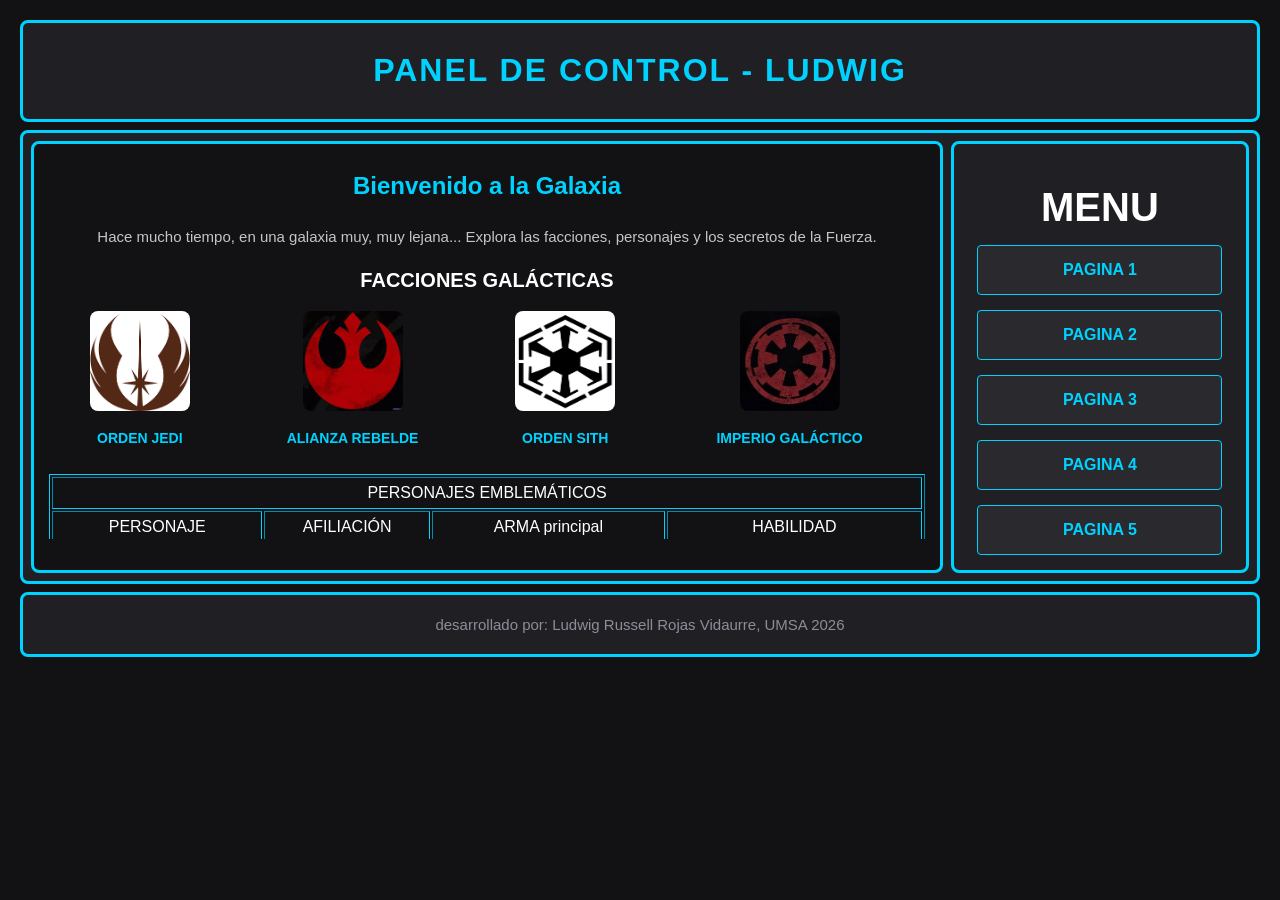
<file: index.html>
<!DOCTYPE html>
<html lang="es">
<head>
    <meta charset="UTF-8">
    <meta name="viewport" content="width=device-width, initial-scale=1.0">
    <title>Pagina de Ludwig</title>
    <link rel="stylesheet" href="css/estilo_index.css">
</head>
<body>
    <header>
        <h1>PANEL DE CONTROL - LUDWIG</h1>
    </header>
    <main>
        <section>
            <iframe name="rv_contenido" src="pags/pag1.html" style="width:100%; height:380px; border:none;"></iframe>
        </section>
        <nav>
            <h2>MENU</h2>
            <ul>
                <li><a href="pags/pag1.html" target="rv_contenido">PAGINA 1</a></li>
                <li><a href="pags/pag2.html" target="rv_contenido">PAGINA 2</a></li>
                <li><a href="pags/pag3.html" target="rv_contenido">PAGINA 3</a></li>
                <li><a href="pags/pag4.html" target="rv_contenido">PAGINA 4</a></li>
                <li><a href="pags/pag5.html" target="rv_contenido">PAGINA 5</a></li>
            </ul>
        </nav>
    </main>
    <footer>
        <p>desarrollado por: Ludwig Russell Rojas Vidaurre, UMSA 2026</p>
    </footer>
</body>
</html>
</file>
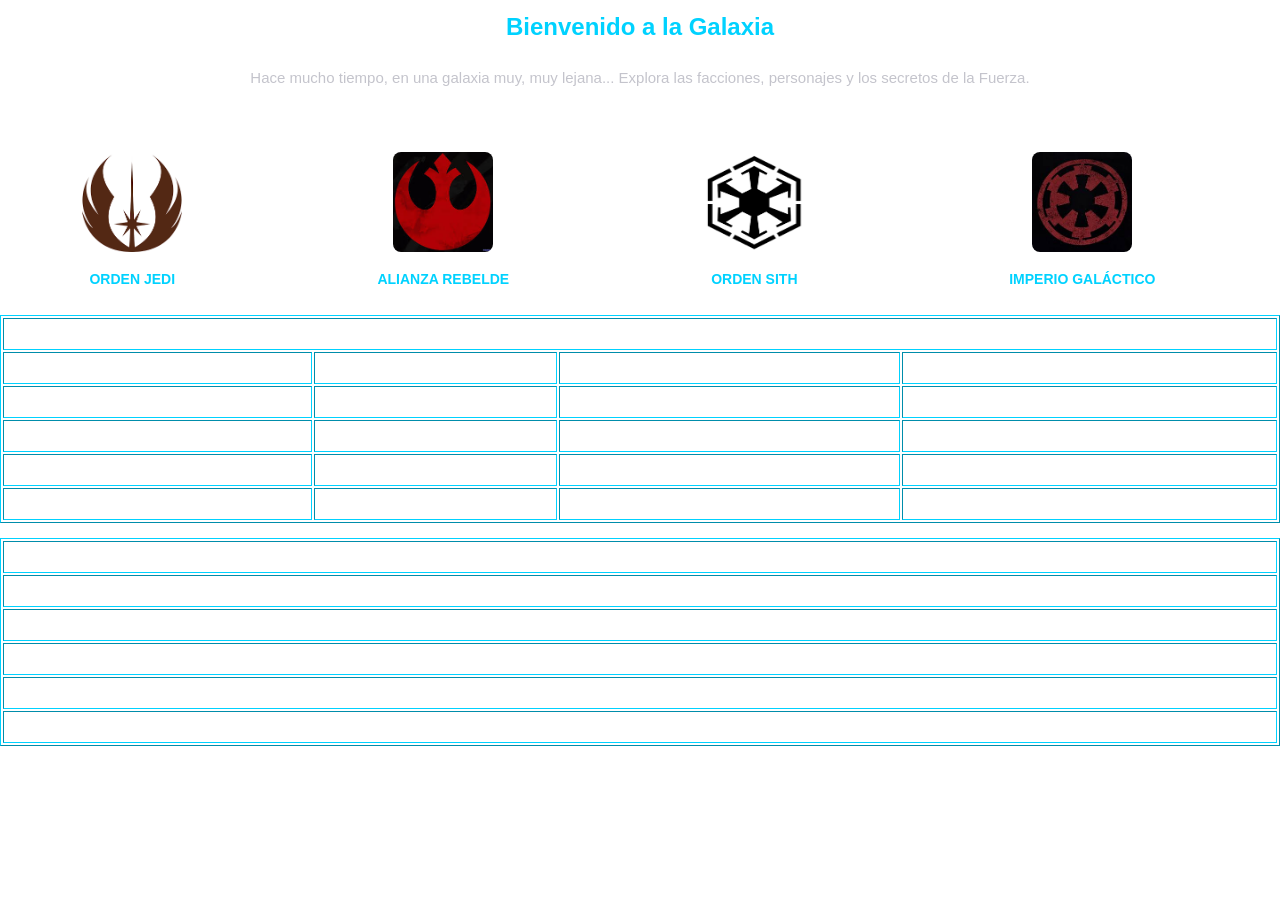
<file: pags/pag1.html>
<!DOCTYPE html>
<html lang="es">
<head>
    <meta charset="UTF-8">
    <title>Pagina 1</title>
    <link rel="stylesheet" href="../css/estilo_pag1.css">
</head>
<body>
    <section>
        <table>
            <tr>
                <td colspan="4">
                    <h4>Bienvenido a la Galaxia</h4><br>
                    <p>Hace mucho tiempo, en una galaxia muy, muy lejana... Explora las facciones, personajes y los secretos de la Fuerza.</p>
                </td>
            </tr>
            <tr>
                <td colspan="4">
                    <h2>FACCIONES GALÁCTICAS</h2>
                </td>
            </tr>
            <tr>
                <td><img src="../imgs/jedi_sin.png" alt="jedi" width="100px" height="100px"></td>
                <td><img src="../imgs/rebeldes_sin.png" alt="rebeldes" width="100px" height="100px"></td>
                <td><img src="../imgs/sith_sin.png" alt="sith" width="100px" height="100px"></td>
                <td><img src="../imgs/imperio_sin.png" alt="imperio" width="100px" height="100px"></td>
            </tr>
            <tr>
                <td><h1>ORDEN JEDI</h1></td>
                <td><h1>ALIANZA REBELDE</h1></td>
                <td><h1>ORDEN SITH</h1></td>
                <td><h1>IMPERIO GALÁCTICO</h1></td>
            </tr>
        </table>
        <table border="1">
            <tr><td colspan="4">PERSONAJES EMBLEMÁTICOS</td></tr>
            <tr><td>PERSONAJE</td><td>AFILIACIÓN</td><td>ARMA principal</td><td>HABILIDAD</td></tr>
            <tr><td>Luke Skywalker</td><td>Orden Jedi</td><td>Sable de Luz Azul</td><td>Visión Guiada</td></tr>
            <tr><td>Obi-Wan Kenobi</td><td>Orden Jedi</td><td>Sable de Luz Azul</td><td>Empujón de Fuerza</td></tr>
            <tr><td>Darth Vader</td><td>Orden Sith</td><td>Sable de Luz Rojo</td><td>Asfixia Telequinetica</td></tr>
            <tr><td>Darth Maul</td><td>Orden Sith</td><td>Sable Doble Rojo</td><td>Agilidad Extrema</td></tr>
        </table>
        <table border="1">
            <tr><td>Habilidades de la Fuerza de Leyenda</td></tr>
            <tr><td>Telequinesis — Mover objetos con la mente</td></tr>
            <tr><td>Truco Mental Jedi — Influenciar pensamientos</td></tr>
            <tr><td>Rayo de Fuerza — Descarga eléctrica Sith</td></tr>
            <tr><td>Meditación de Batalla — Coordinación de tropas</td></tr>
            <tr><td>Tromba de Sable — Estilo de combate ofensivo</td></tr>
        </table>
    </section>
</body>
</html>
</file>
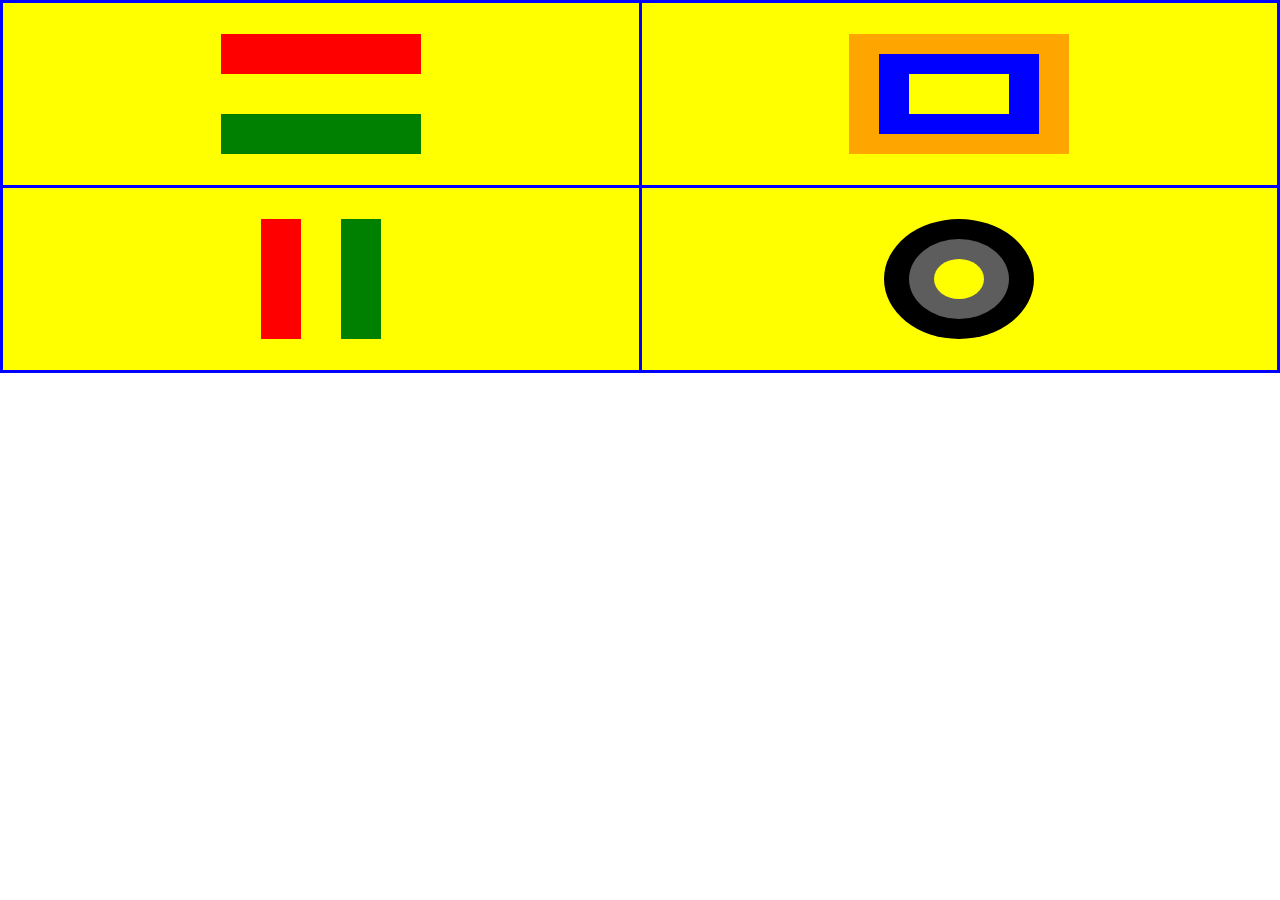
<file: pags/pag2.html>
<!DOCTYPE html>
<html lang="es">
<head>
    <meta charset="UTF-8">
    <title>Pagina 2</title>
    <link rel="stylesheet" href="../css/estilo_pag2.css">
</head>
<body>
    <section>
        <table border="3">
            <tr>
                <td>
                    <div class="rojo"></div>
                    <div class="amarillo"></div>
                    <div class="verde"></div>
                </td>
                <td>
                    <div class="naranja">
                        <div class="azul">
                            <div class="amarillocuadro"></div>
                        </div>
                    </div>  
                </td>
            </tr>
            <tr>
                <td>
                    <div class="bandera">
                        <div class="rojoabajo"></div>
                        <div class="amarilloabajo"></div>
                        <div class="verdeabajo"></div>
                    </div>
                </td>
                <td>
                    <div class="negro">
                        <div class="plomo">
                            <div class="amarillocirculo"></div>
                        </div>
                    </div>
                </td>
            </tr>
        </table>
    </section>
</body>
</html>
</file>
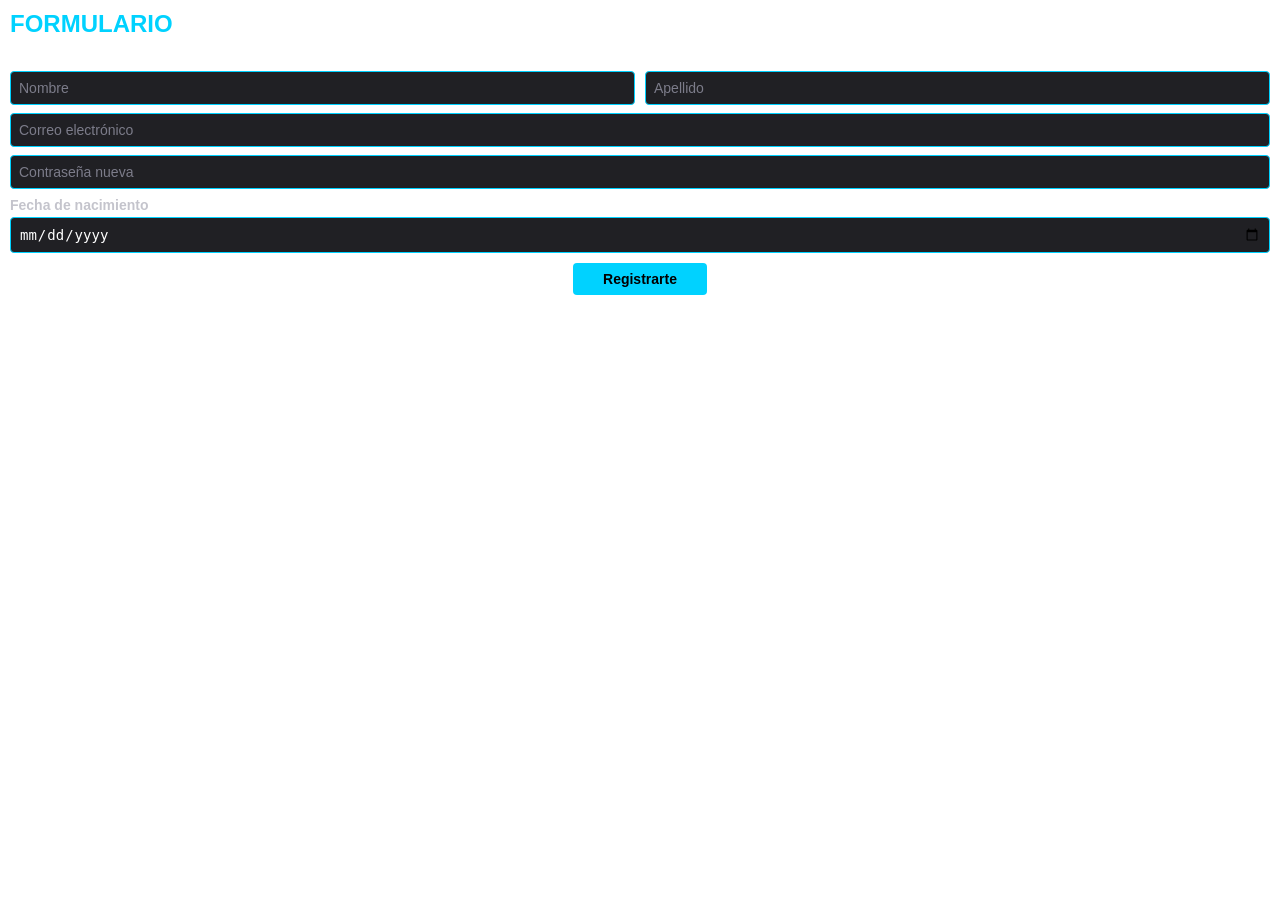
<file: pags/pag3.html>
<!DOCTYPE html>
<html lang="es">
<head>
    <meta charset="UTF-8">
    <title>Pagina 3</title>
    <link rel="stylesheet" href="../css/estilo_pag3.css">
</head>
<body>
    <section>
        <div class="contenedor">
            <h1 class="titulo">FORMULARIO</h1>
            <h2 class="subtitulo">Crear cuenta nueva</h2>
            <form id="rvMiFormulario">
                <div class="fila">
                    <input type="text" id="rvNombre" placeholder="Nombre" class="campo">
                    <input type="text" id="rvApellido" placeholder="Apellido" class="campo">
                </div>
                <input type="email" id="rvCorreo" placeholder="Correo electrónico" class="campo completo">
                <input type="password" id="rvContrasena" placeholder="Contraseña nueva" class="campo completo">
                <label class="etiqueta">Fecha de nacimiento</label>
                <input type="date" id="rvFecha" class="campo completo">
                <div id="rvMensaje" class="mensaje"></div>
                <button type="submit" class="btn-registro">Registrarte</button>
            </form>
        </div>
    </section>
    <script src="../js/java1.js"></script>
</body>
</html>
</file>
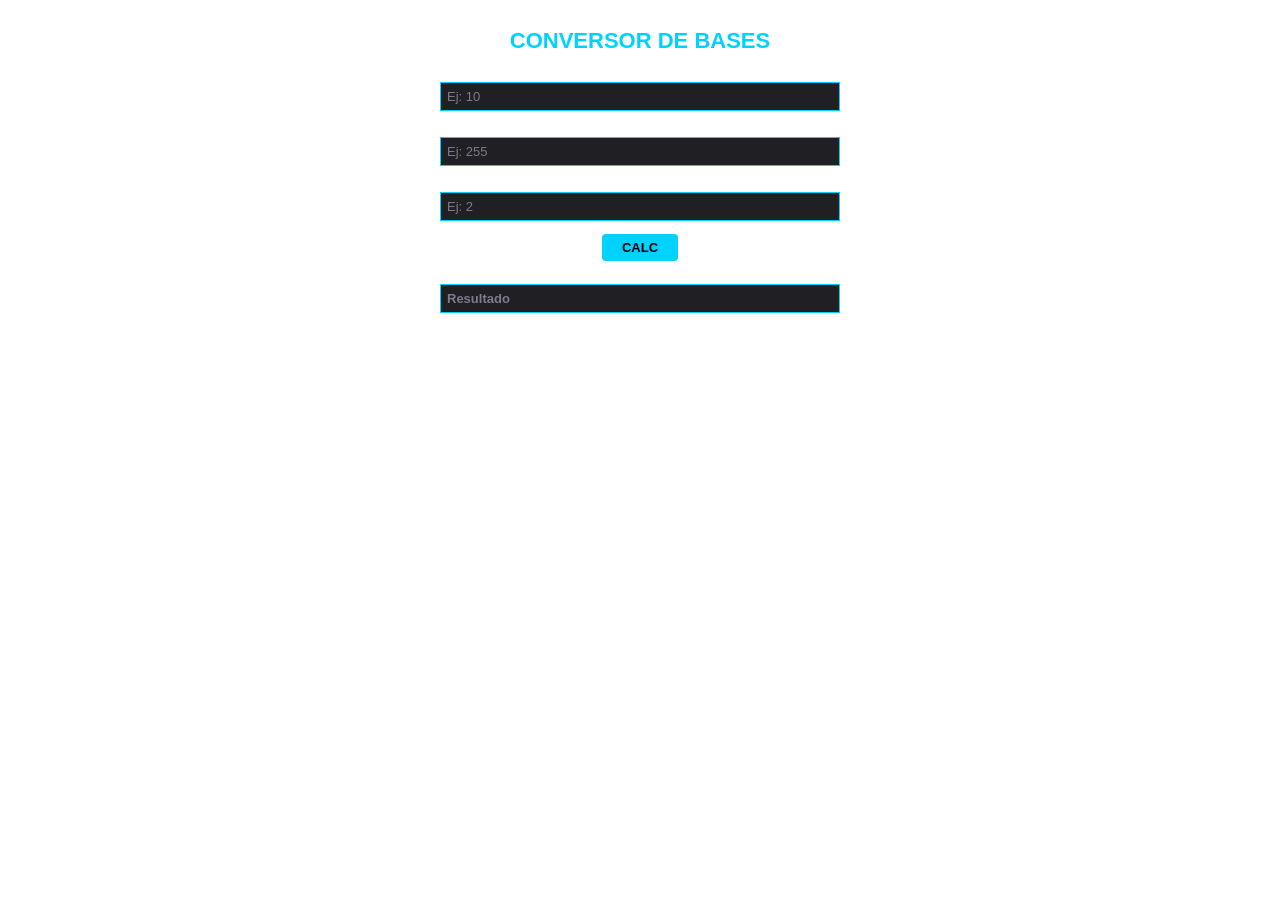
<file: pags/pag4.html>
<!DOCTYPE html>
<html lang="es">
<head>
    <meta charset="UTF-8">
    <title>Pagina 4</title>
    <link rel="stylesheet" href="../css/estilo_pag4.css">
</head>
<body>
    <section>
        <div class="contenedor">
            <h2 class="titulo">CONVERSOR DE BASES</h2>
            <label class="etiqueta">Base origen:</label>
            <input type="number" id="rvBaseOrigen" class="campo" placeholder="Ej: 10" min="2" max="36">
            <label class="etiqueta">Número:</label>
            <input type="text" id="rvNumero" class="campo" placeholder="Ej: 255">
            <label class="etiqueta">Base destino:</label>
            <input type="number" id="rvBaseDestino" class="campo" placeholder="Ej: 2" min="2" max="36">
            <button id="rvBtnCalc" class="btn">CALC</button>
            <label class="etiqueta">Resultado:</label>
            <input type="text" id="rvResultado" class="campo resultado" readonly placeholder="Resultado">
        </div>
    </section>
    <script src="../js/java2.js"></script>
</body>
</html>
</file>
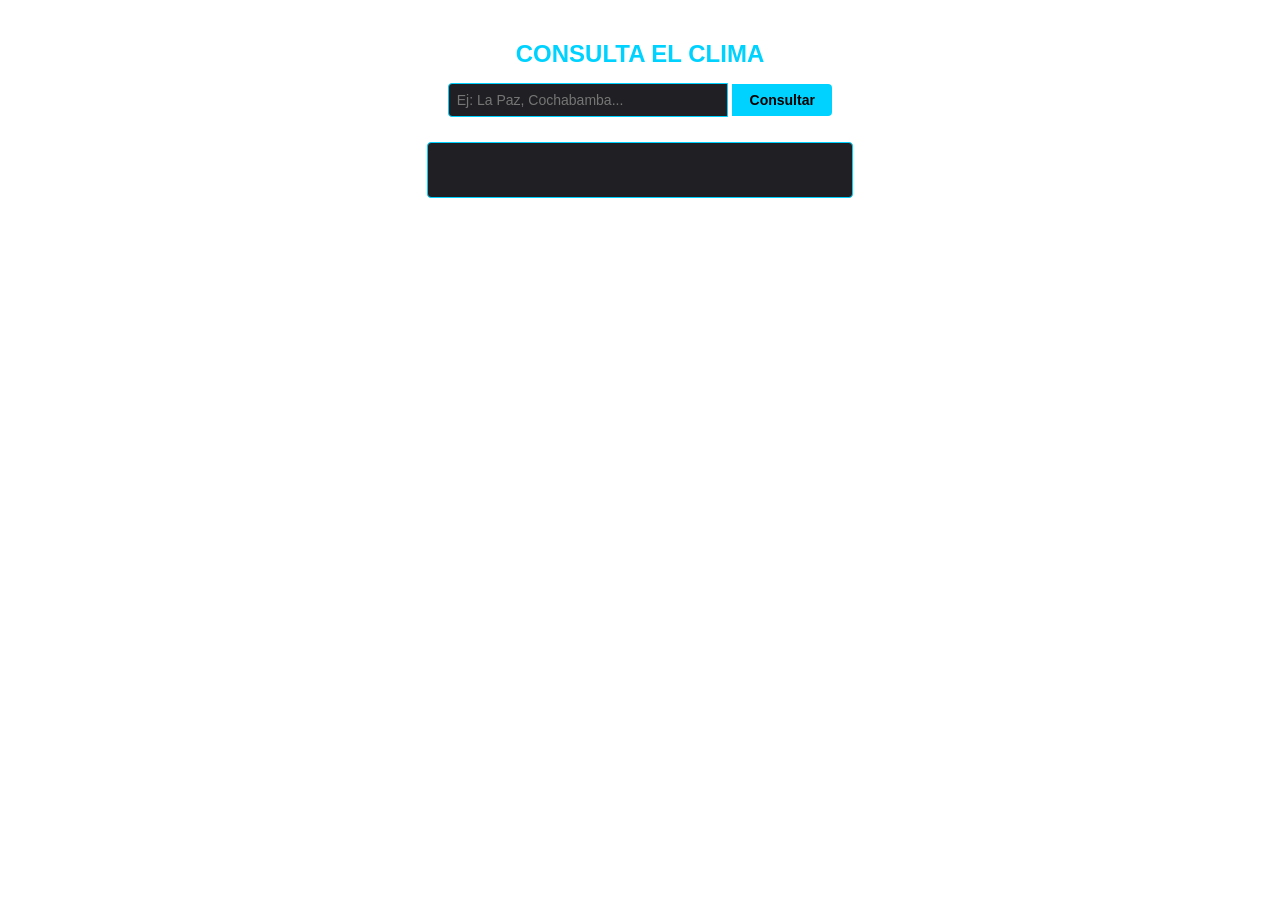
<file: pags/pag5.html>
<!DOCTYPE html>
<html lang="es">
<head>
    <meta charset="UTF-8">
    <title>Pagina 5 - Clima</title>
    <link rel="stylesheet" href="../css/estilo_pag5.css">
</head>
<body>
    <section>
        <div class="rv-clima-box">
            <h1>CONSULTA EL CLIMA</h1>
            <form onsubmit="return false;">
                <input type="text" id="rvCiudad" placeholder="Ej: La Paz, Cochabamba..." class="rv-input-text">
                <button type="button" class="rv-btn-consultar" onclick="rvObtenerClima()">Consultar</button>
            </form>
        </div>
        <div id="rvResultadoClima"></div>
    </section>
    <script src="../js/java3.js"></script>
</body>
</html>
</file>
<file: css/estilo_index.css>
body{
    background-color: #121214;
    margin: 10px;
    padding: 10px;
    font-family: sans-serif;
}
header {
    border: 3px solid #00d2ff;
    border-radius: 8px;
    background: #202024;
    color: #00d2ff;
    text-align: center;
    padding: 8px;
    font-weight: bold;
    margin-bottom: 8px;
    letter-spacing: 2px;
}
main {
    display: flex;
    gap: 8px;
    border: 3px solid #00d2ff;
    border-radius: 8px;
    background: #202024;
    padding: 8px;
    margin-bottom: 8px;
}
section {
    border: 3px solid #00d2ff;
    border-radius: 8px;
    background: #121214;
    padding: 15px;
    width: 1015px;
}
nav {
    border: 3px solid #00d2ff;
    border-radius: 8px;
    background: #202024;
    width: 320px;
    height: 410px;
    padding: 8px;
}
nav h2 {
    color: white;
    font-size: 40px;
    font-weight: bold;
    margin-bottom: 6px;
    text-align: center;
}
nav ul {
    list-style: none;
    padding: 0;
    margin: 0 auto;
    width: 245px;
}
nav ul li {
    background: #29292e;
    border: 1px solid #00d2ff;
    border-radius: 4px;
    width: 245px;
    height: 50px;
    text-align: center;
    margin: 15px 0;
    padding: 5px;
    box-sizing: border-box;
}
nav ul li a{
    color: #00d2ff;
    text-decoration: none;
    font-weight: bold;
    display: block;
    line-height: 38px;
}
footer {
    border: 3px solid #00d2ff;
    border-radius: 8px;
    background: #202024;
    color: #8d8d99;
    text-align: center;
    padding: 6px;
    font-size: 15px;
}
</file>
<file: css/estilo_pag1.css>
body{
    background-color: transparent;
    color: white;
    font-family: sans-serif;
    margin: 0;
    padding: 0;
}
section table{
    width: 100%;
}
section table h4{
    text-align: center;
    font-size: 24px;
    color: #00d2ff;
    margin: 5px;
}
section table p{
    text-align: center;
    font-size: 15px;
    color: #c4c4cc;
    margin: 5px;
}
section table img{
    display: block;
    margin: 0 auto;
    border-radius: 8px;
}
table{
    border-color: #00d2ff;
    text-align: center;
    width: 100%;
    margin-bottom: 15px;
}
th, td{
    padding: 6px;
}
h1{
    font-size: 14px;
    color: #00d2ff;
    margin: 5px;
}
h2{
    color: white;
    font-size: 20px;
    margin: 5px;
}
</file>
<file: css/estilo_pag2.css>
body{
    background-color: transparent;
    margin: 0;
    padding: 0;
}
table{
    width: 100%;
    border-collapse: collapse;
    background-color: #ffff00;
}
td{
    width: 50%;
    height: 180px;
    text-align: center;
    vertical-align: middle;
    border: 3px solid #0000ff;
}
.rojo{
    height: 40px;
    background-color: red;
    width: 200px;
    margin: 0 auto;
}
.amarillo{
    height: 40px;
    background-color: yellow;
    width: 200px;
    margin: 0 auto;
}
.verde{
    height: 40px;
    background-color: green;
    width: 200px;
    margin: 0 auto;
}
.naranja {
    width: 220px;
    height: 120px;
    background-color: orange;
    display: flex;
    justify-content: center;
    align-items: center;
    margin: 0 auto;
}
.azul {
    width: 160px;
    height: 80px;
    background-color: blue;
    display: flex;
    justify-content: center;
    align-items: center;
}
.amarillocuadro {
    width: 100px;
    height: 40px;
    background-color: yellow;
}
.bandera{
    display: flex;
    flex-direction: row;
    justify-content: center;
    align-items: center; 
}
.rojoabajo {
    width: 40px;
    height: 120px;
    background-color: red;
}
.amarilloabajo {
    width: 40px;
    height: 120px;
    background-color: yellow;
}
.verdeabajo {
    width: 40px;
    height: 120px;
    background-color: green;
}
.negro {
    width: 150px;
    height: 120px;
    background-color: black;
    display: flex;
    justify-content: center;
    align-items: center;
    margin: 0 auto;
    border-radius: 50%;
}
.plomo {
    width: 100px;
    height: 80px;
    background-color: rgb(94, 93, 93);
    display: flex;
    justify-content: center;
    align-items: center;
    border-radius: 50%;
}
.amarillocirculo {
    width: 50px;
    height: 40px;
    background-color: yellow;
    border-radius: 50%;
}
</file>
<file: css/estilo_pag3.css>
body{
    background-color: transparent;
    font-family: sans-serif;
    margin: 0;
    padding: 0;
}
.contenedor {
    padding: 10px;
}
.titulo {
    color: #00d2ff;
    font-size: 24px;
    font-weight: bold;
    margin: 0 0 5px 0;
}
.subtitulo {
    color: white;
    font-size: 16px;
    font-weight: bold;
    margin: 0 0 10px 0;
}
.fila {
    display: flex;
    gap: 10px;
    margin-bottom: 8px;
}
.campo {
    background-color: #202024;
    border: 1px solid #00d2ff;
    border-radius: 4px;
    padding: 8px;
    color: white;
    font-size: 14px;
    width: 100%;
    box-sizing: border-box;
    outline: none;
}
.campo.completo {
    display: block;
    margin-bottom: 8px;
    width: 100%;
}
.campo::placeholder {
    color: #7c7c8a;
}
.etiqueta {
    display: block;
    color: #c4c4cc;
    font-size: 14px;
    font-weight: bold;
    margin-bottom: 4px;
}
.btn-registro {
    display: block;
    margin: 10px auto 0 auto;
    background-color: #00d2ff;
    color: black;
    font-size: 14px;
    font-weight: bold;
    padding: 8px 30px;
    border: none;
    border-radius: 4px;
    cursor: pointer;
}
.mensaje {
    text-align: center;
    font-size: 14px;
    margin-top: 5px;
    font-weight: bold;
}
.mensaje.exito {
    color: #00ff66;
}
.mensaje.error {
    color: #ff3333;
}
</file>
<file: css/estilo_pag4.css>
body{
    background-color: transparent;
    font-family: sans-serif;
    margin: 0;
    padding: 0;
}
.contenedor {
    padding: 10px;
    max-width: 400px;
    margin: 0 auto;
}
.titulo {
    font-size: 22px;
    font-weight: bold;
    text-align: center;
    margin-bottom: 10px;
    color: #00d2ff;
}
.etiqueta {
    display: block;
    font-size: 13px;
    font-weight: bold;
    color: white;
    margin-bottom: 3px;
}
.campo {
    width: 100%;
    padding: 6px;
    font-size: 13px;
    border: 1px solid #00d2ff;
    background-color: #202024;
    color: white;
    margin-bottom: 8px;
    box-sizing: border-box;
    outline: none;
}
.campo::placeholder {
    color: #7c7c8a;
}
.resultado {
    background-color: #202024;
    color: #00ff66;
    border: 1px solid #00d2ff;
    font-weight: bold;
}
.btn {
    display: block;
    background-color: #00d2ff;
    color: black;
    font-size: 13px;
    font-weight: bold;
    padding: 6px 20px;
    border: none;
    cursor: pointer;
    margin: 5px auto;
    border-radius: 4px;
}
</file>
<file: css/estilo_pag5.css>
body{
    background-color: transparent;
    font-family: sans-serif;
    margin: 0;
    padding: 0;
}
.rv-clima-box{
    max-width: 400px;
    margin: 10px auto;
    padding: 10px;
    text-align: center;
}
.rv-clima-box h1{
    font-size: 24px;
    color: #00d2ff;
    margin-bottom: 15px;
}
.rv-input-text{
    width: 70%;
    padding: 8px;
    font-size: 14px;
    border: 1px solid #00d2ff;
    background-color: #202024;
    color: white;
    box-sizing: border-box;
    outline: none;
    border-radius: 4px 0 0 4px;
}
.rv-btn-consultar{
    width: 25%;
    padding: 8px;
    font-size: 14px;
    background-color: #00d2ff;
    color: black;
    border: none;
    cursor: pointer;
    font-weight: bold;
    border-radius: 0 4px 4px 0;
}
#rvResultadoClima{
    margin-top: 15px;
    font-weight: bold;
    padding: 12px;
    background-color: #202024;
    color: #00ff66;
    border: 1px solid #00d2ff;
    border-radius: 4px;
    min-height: 30px;
    font-size: 16px;
    text-align: center;
    max-width: 400px;
    margin-left: auto;
    margin-right: auto;
}
</file>
